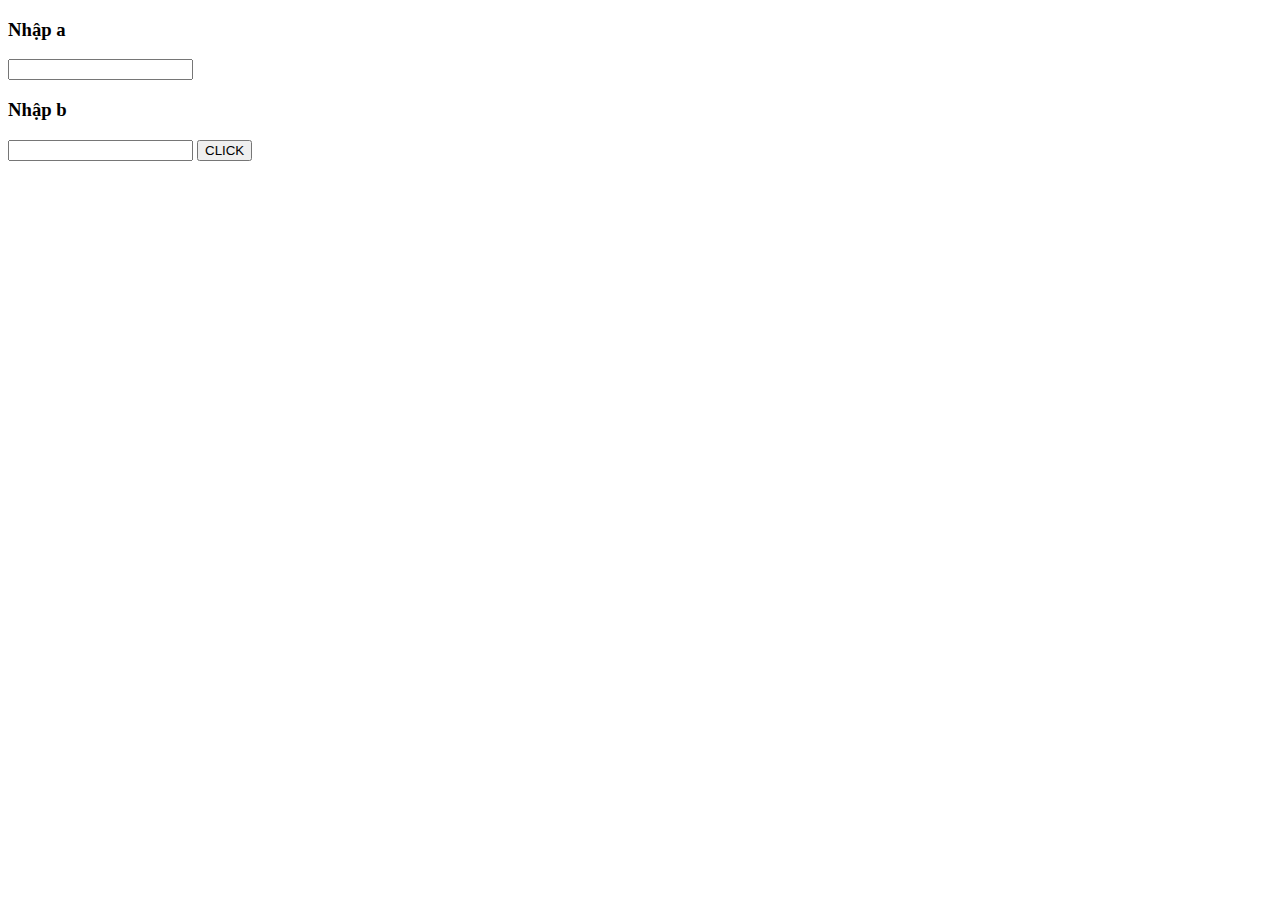
<file: Bai2/primeNumber.html>
<!DOCTYPE html>
<html lang="en">
<head>
    <meta charset="UTF-8">
    <meta http-equiv="X-UA-Compatible" content="IE=edge">
    <meta name="viewport" content="width=device-width, initial-scale=1.0">
    <title>Document</title>
</head>
<body>
                <div>
                    <h3>Nhập a</h3>
                    <input type="text" id="a">
                    <h3>Nhập b</h3>
                    <input type="text" id="b">     
                    <button type="submit" id="btn"> CLICK </button>
                </div>
                <div id="ketQua"></div>
                <Script src="./primeNumber.js"></Script>
</body>
</html>
</file>
